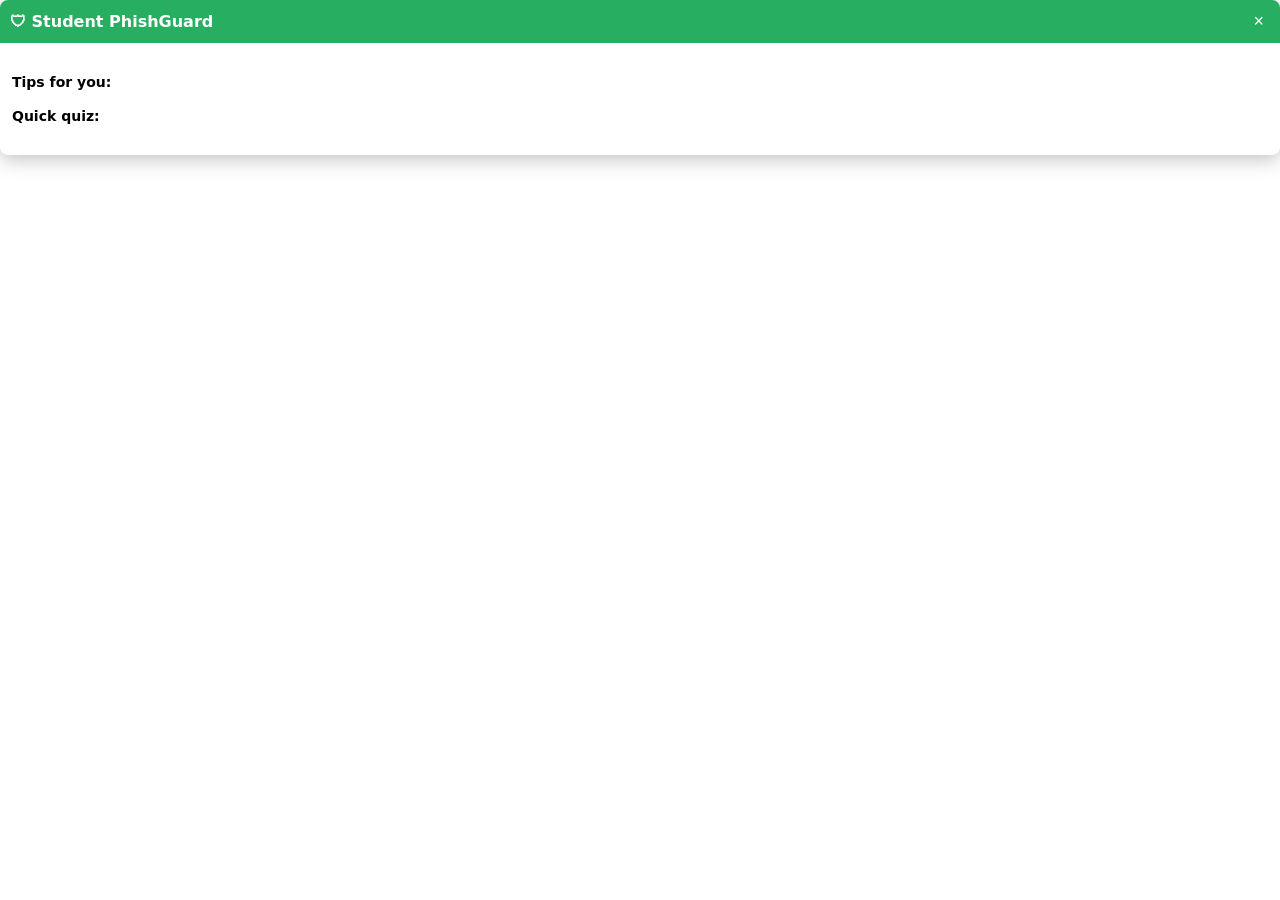
<file: extension/sidebar_chatbox.html>
<!doctype html>
<html>
  <head>
    <meta charset="utf-8" />
    <title>Student PhishGuard Chatbox</title>
    <link rel="stylesheet" href="sidebar_chatbox.css" />
  </head>
  <body>
    <div id="chatbox-root">
      <div class="header">
        <span>🛡 Student PhishGuard</span>
        <button id="close-btn">×</button>
      </div>
      <div class="body">
        <p id="main-message"></p>
        <p id="explanation"></p>

        <h4>Tips for you:</h4>
        <ul id="tips"></ul>

        <h4>Quick quiz:</h4>
        <p id="quiz-question"></p>
        <div id="quiz-options"></div>
        <p id="quiz-feedback"></p>
      </div>
    </div>
    <script src="sidebar_chatbox.js"></script>
  </body>
</html>
</file>
<file: extension/sidebar_chatbox.css>
body {
  margin: 0;
  font-family: system-ui, -apple-system, BlinkMacSystemFont, "Segoe UI", sans-serif;
}

#chatbox-root {
  width: 100%;
  height: 100%;
  background: #ffffff;
  border-radius: 8px;
  box-shadow: 0 4px 20px rgba(0, 0, 0, 0.25);
  display: flex;
  flex-direction: column;
}

.header {
  background: #27ae60;
  color: white;
  padding: 10px;
  display: flex;
  justify-content: space-between;
  align-items: center;
  border-radius: 8px 8px 0 0;
  font-weight: 600;
}

.header #close-btn {
  background: transparent;
  border: none;
  color: white;
  font-size: 18px;
  cursor: pointer;
}

.body {
  padding: 12px;
  font-size: 14px;
  overflow-y: auto;
}

#tips {
  padding-left: 20px;
}

#quiz-options button {
  display: block;
  width: 100%;
  margin-bottom: 4px;
  text-align: left;
  padding: 6px 8px;
  border-radius: 4px;
  border: 1px solid #ddd;
  cursor: pointer;
}
</file>
